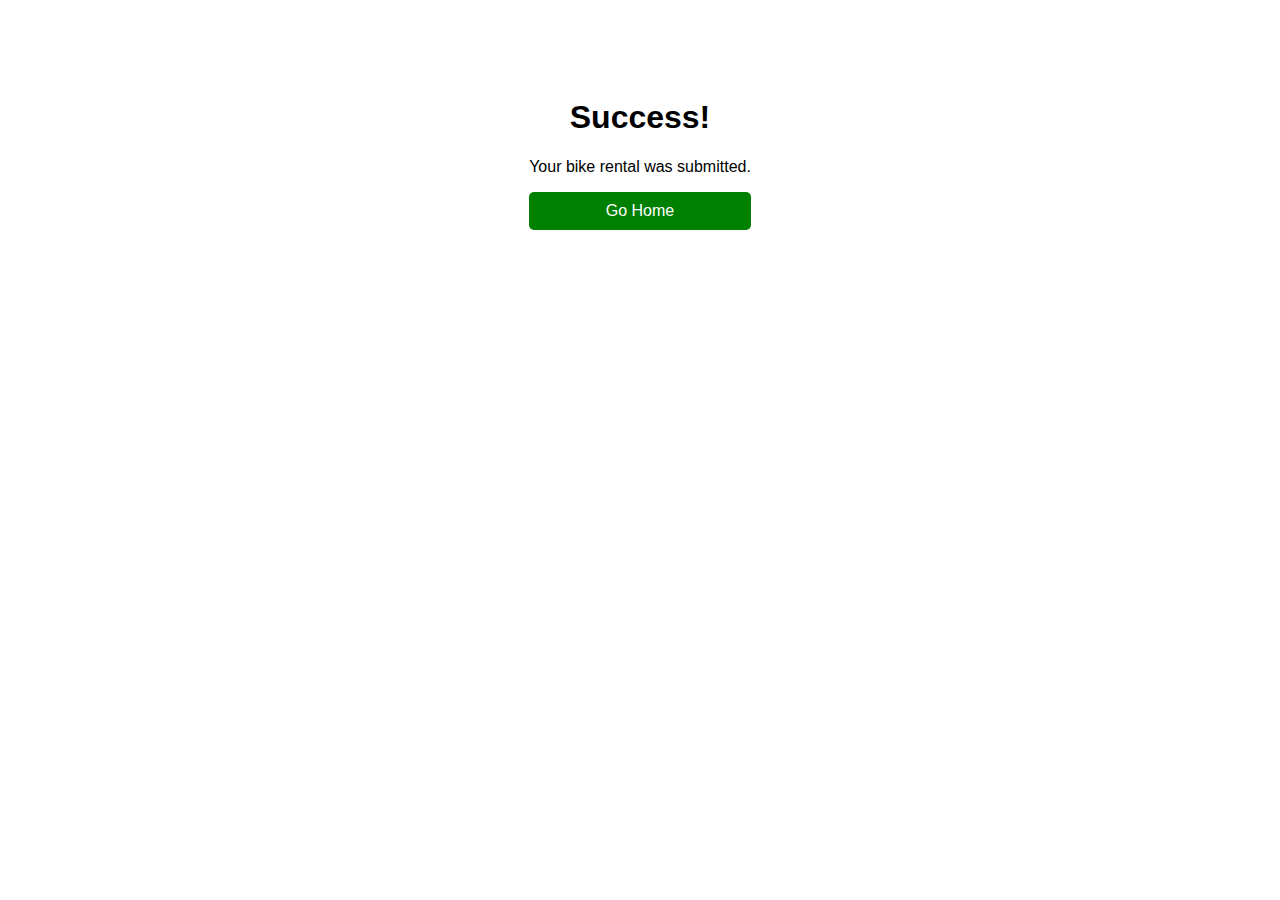
<file: Playing with Alchemy copy/templates/success.html>
<!DOCTYPE html>
<html lang="en">

<head>
    <meta charset="UTF-8">
    <meta name="viewport" content="width=device-width, initial-scale=1.0">
    <title>Success</title>
    <style>
        body {
            font-family: Arial, sans-serif;
            text-align: center;
            padding: 50px;
        }

        .box {
            background: #fff;
            padding: 20px;
            border-radius: 5px;
            display: inline-block;
        }

        h1 {
            color: gre;
        }

        a {
            display: block;
            margin-top: 10px;
            color: #fff;
            background: green;
            padding: 10px;
            text-decoration: none;
            border-radius: 5px;
        }

        a:hover {
            background: green;
        }
    </style>
</head>

<body>
    <div class="box">
        <h1>Success!</h1>
        <p>Your bike rental was submitted.</p>
        <a href="/">Go Home</a>
    </div>
</body>

</html>
</file>
